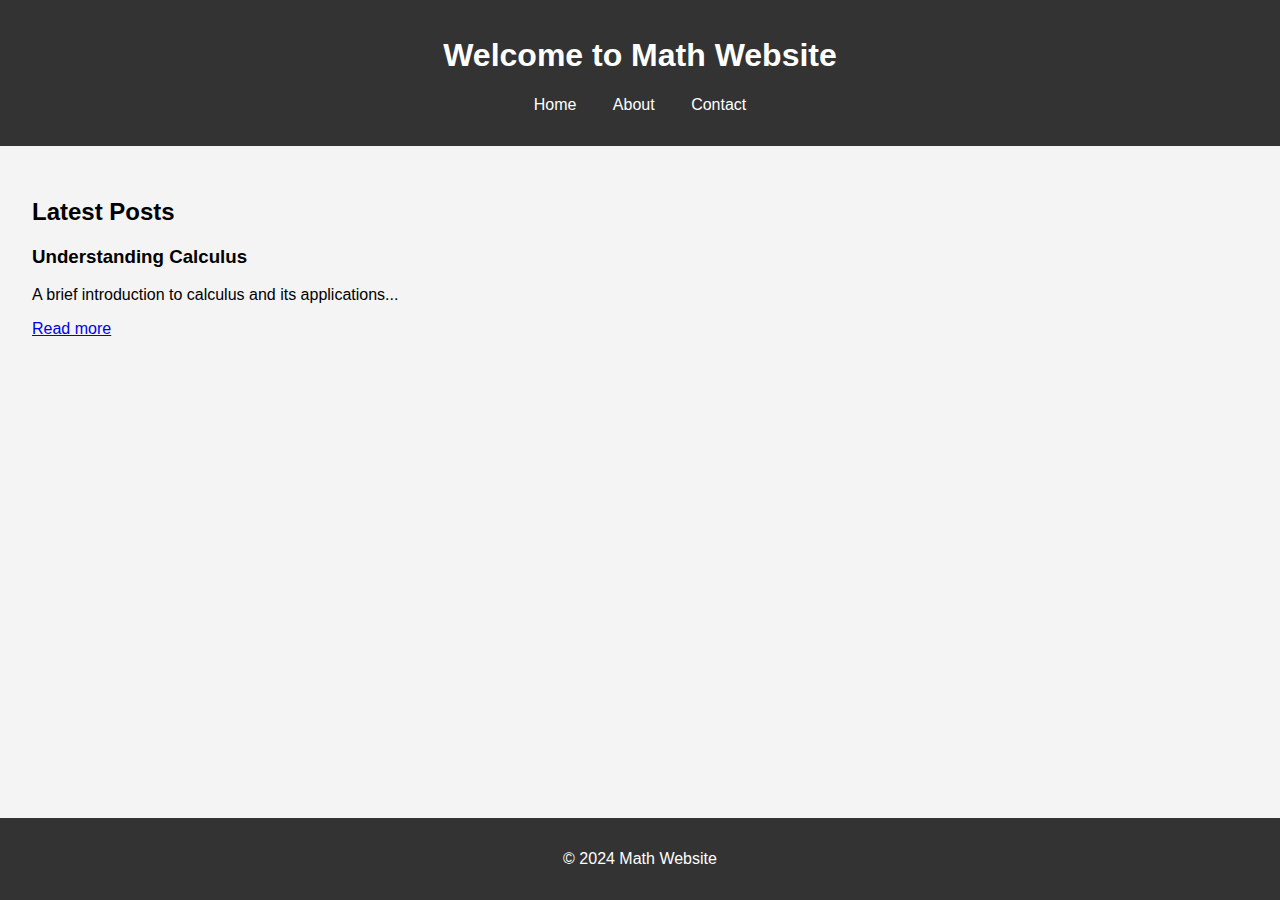
<file: index.html>
<!DOCTYPE html>
<html lang="en">
<head>
    <meta charset="UTF-8">
    <meta name="viewport" content="width=device-width, initial-scale=1.0">
    <title>Math Website</title>
    <link rel="stylesheet" href="css/styles.css">
</head>
<body>
    <header>
        <h1>Welcome to Math Website</h1>
        <nav>
            <ul>
                <li><a href="index.html">Home</a></li>
                <li><a href="about.html">About</a></li>
                <li><a href="contact.html">Contact</a></li>
            </ul>
        </nav>
    </header>
    <main>
        <section>
            <h2>Latest Posts</h2>
            <article>
                <h3>Understanding Calculus</h3>
                <p>A brief introduction to calculus and its applications...</p>
                <a href="posts/calculus.html">Read more</a>
            </article>
            <!-- Add more articles as needed -->
        </section>
    </main>
    <footer>
        <p>&copy; 2024 Math Website</p>
    </footer>
    <script src="js/script.js"></script>
</body>
</html>
</file>
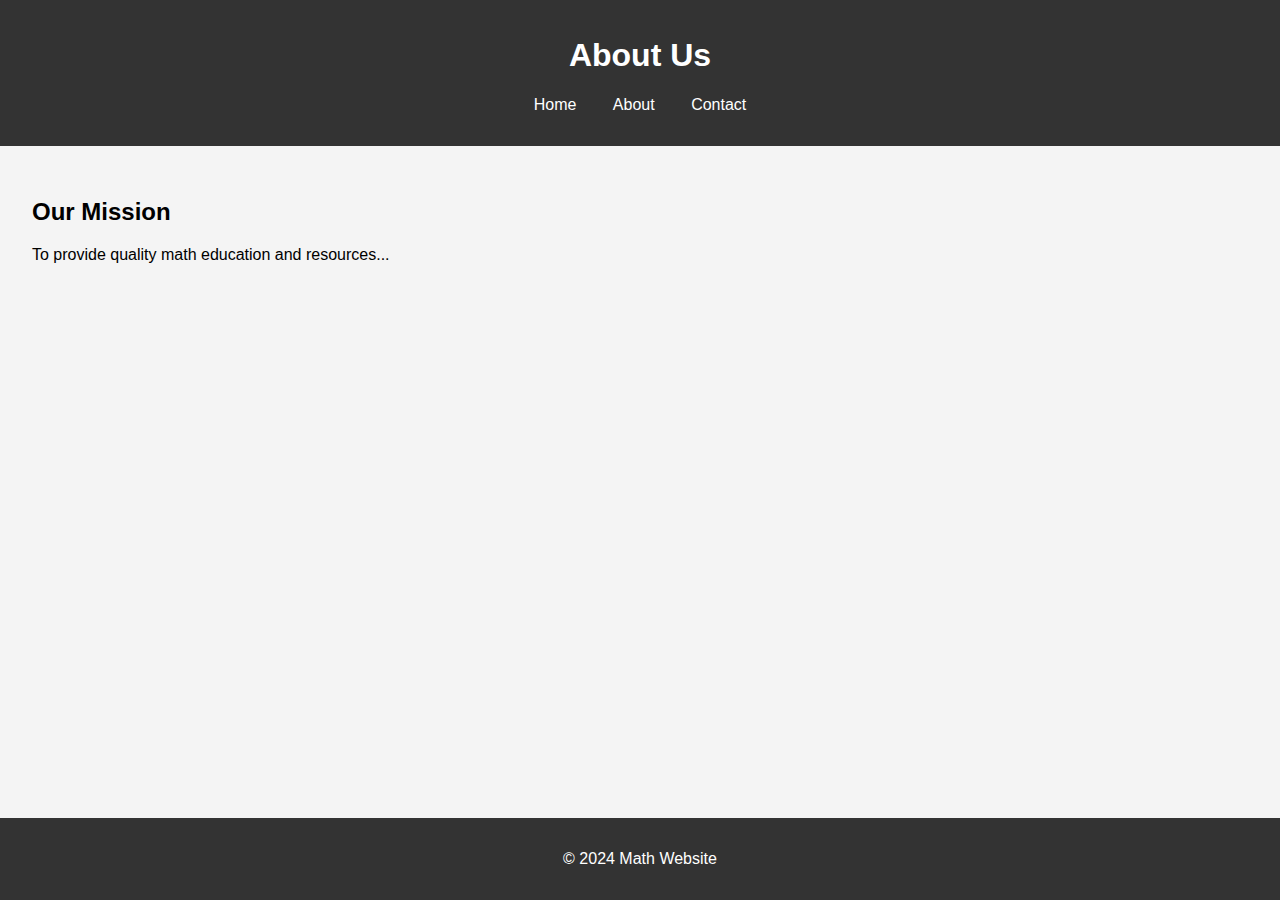
<file: about.html>
<!DOCTYPE html>
<html lang="en">
<head>
    <meta charset="UTF-8">
    <meta name="viewport" content="width=device-width, initial-scale=1.0">
    <title>About Us</title>
    <link rel="stylesheet" href="css/styles.css">
</head>
<body>
    <header>
        <h1>About Us</h1>
        <nav>
            <ul>
                <li><a href="index.html">Home</a></li>
                <li><a href="about.html">About</a></li>
                <li><a href="contact.html">Contact</a></li>
            </ul>
        </nav>
    </header>
    <main>
        <section>
            <h2>Our Mission</h2>
            <p>To provide quality math education and resources...</p>
        </section>
    </main>
    <footer>
        <p>&copy; 2024 Math Website</p>
    </footer>
    <script src="js/script.js"></script>
</body>
</html>
</file>
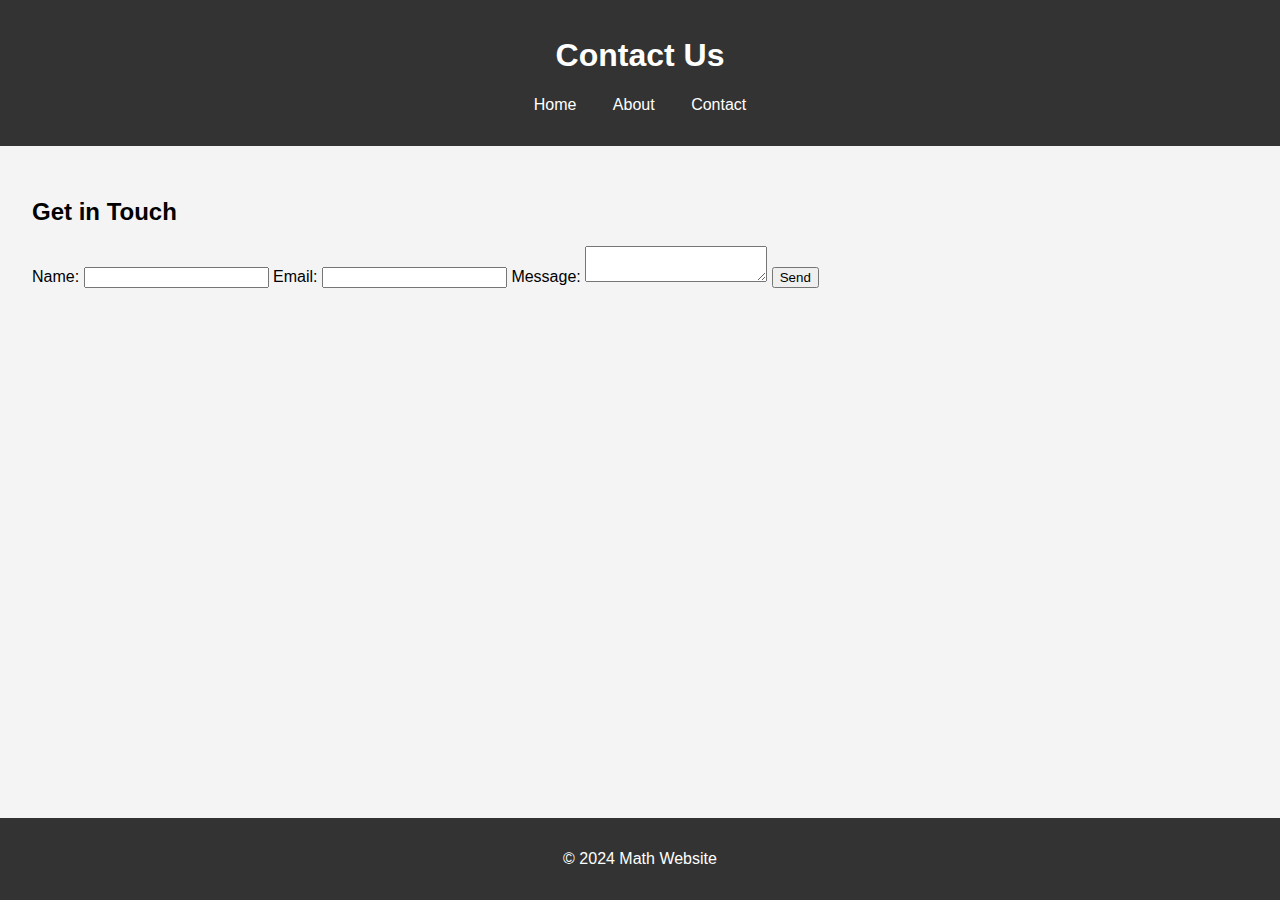
<file: contact.html>
<!DOCTYPE html>
<html lang="en">
<head>
    <meta charset="UTF-8">
    <meta name="viewport" content="width=device-width, initial-scale=1.0">
    <title>Contact Us</title>
    <link rel="stylesheet" href="css/styles.css">
</head>
<body>
    <header>
        <h1>Contact Us</h1>
        <nav>
            <ul>
                <li><a href="index.html">Home</a></li>
                <li><a href="about.html">About</a></li>
                <li><a href="contact.html">Contact</a></li>
            </ul>
        </nav>
    </header>
    <main>
        <section>
            <h2>Get in Touch</h2>
            <form>
                <label for="name">Name:</label>
                <input type="text" id="name" name="name" required>
                <label for="email">Email:</label>
                <input type="email" id="email" name="email" required>
                <label for="message">Message:</label>
                <textarea id="message" name="message" required></textarea>
                <button type="submit">Send</button>
            </form>
        </section>
    </main>
    <footer>
        <p>&copy; 2024 Math Website</p>
    </footer>
    <script src="js/script.js"></script>
</body>
</html>
</file>
<file: css/styles.css>
body {
    font-family: Arial, sans-serif;
    margin: 0;
    padding: 0;
    background-color: #f4f4f4;
}

header {
    background-color: #333;
    color: #fff;
    padding: 1em 0;
    text-align: center;
}

nav ul {
    list-style: none;
    padding: 0;
}

nav ul li {
    display: inline;
    margin: 0 1em;
}

nav ul li a {
    color: #fff;
    text-decoration: none;
}

main {
    padding: 2em;
}

footer {
    background-color: #333;
    color: #fff;
    text-align: center;
    padding: 1em 0;
    position: fixed;
    width: 100%;
    bottom: 0;
}
</file>
